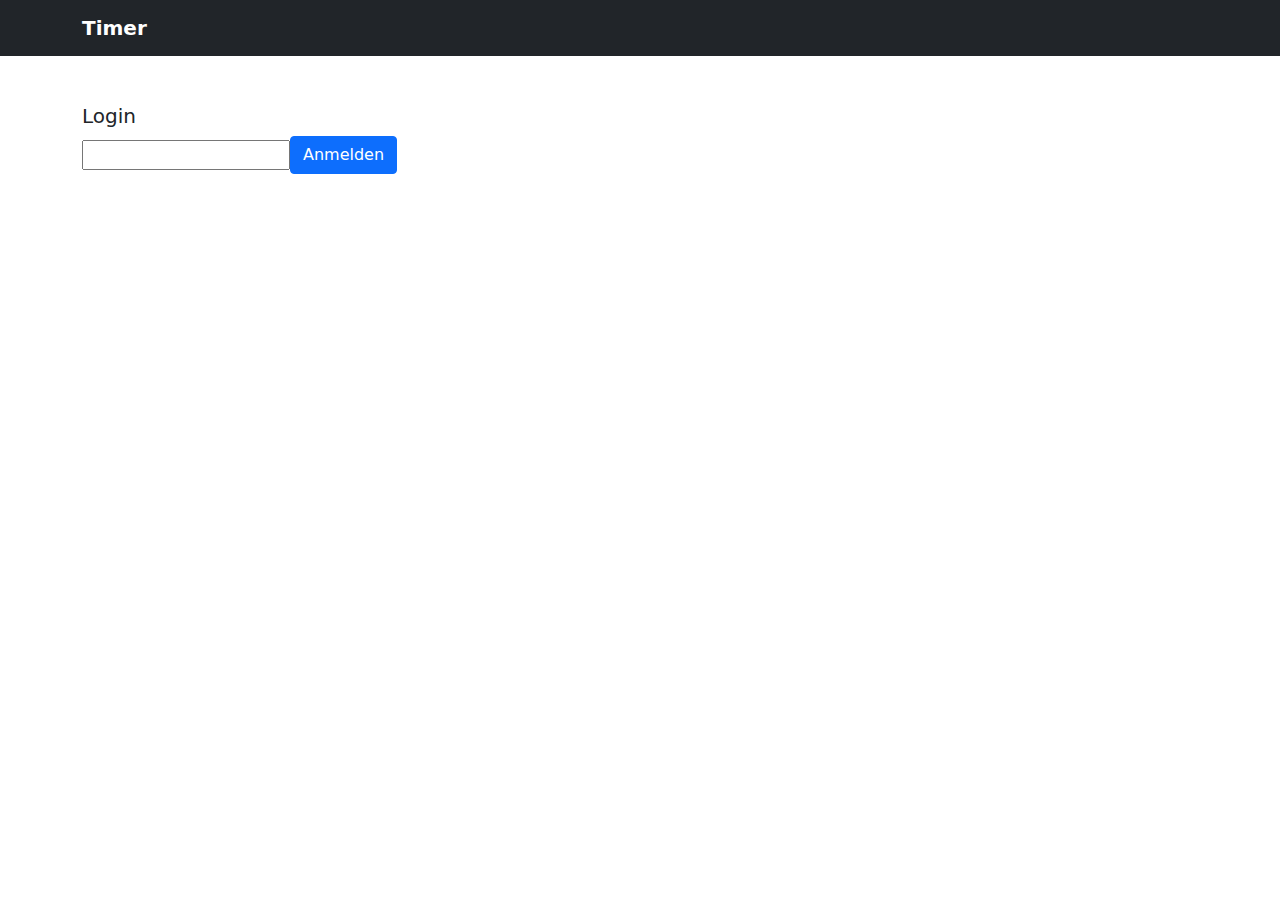
<file: web/client/index.html>
<!doctype html>
<html>
  <head>
    <!-- Required meta tags -->
    <meta charset="utf-8">
    <meta name="viewport" content="width=device-width, initial-scale=1">

    <link href="/static/css/bootstrap.css" rel="stylesheet">
    <link href="/static/css/style.css" rel="stylesheet">

    <title>Timer</title>
  </head>
  <body>
    <header>
      <div class="navbar navbar-dark bg-dark">
        <div class="container">
          <strong class="navbar-brand d-flex align-items-center">Timer</strong>
        </div>
      </div>
    </header>

    <main class="py-5 container">
      <div id="elm-app"></div>  
    </main>
    

    <script src="/static/script/bootstrap.js"></script>
    <script src="elm.js"></script>
    <script>
    // From https://www.quirksmode.org/js/cookies.html#script
    function readCookie(name) {
      var nameEQ = name + "=";
      var ca = document.cookie.split(';');
      for(var i=0;i < ca.length;i++) {
        var c = ca[i];
        while (c.charAt(0)==' ') c = c.substring(1,c.length);
        if (c.indexOf(nameEQ) == 0) return c.substring(nameEQ.length,c.length);
      }
      return "";
    }

      var app = Elm.Main.init({
        node: document.getElementById("elm-app"),
        flags: [readCookie("timer"), Date.now()]
      });      
    </script>
  </body>
</html>
</file>
<file: static/css/style.css>
th.time {
    width: 1px;
}

th.action {
    text-align: end;
}
</file>
